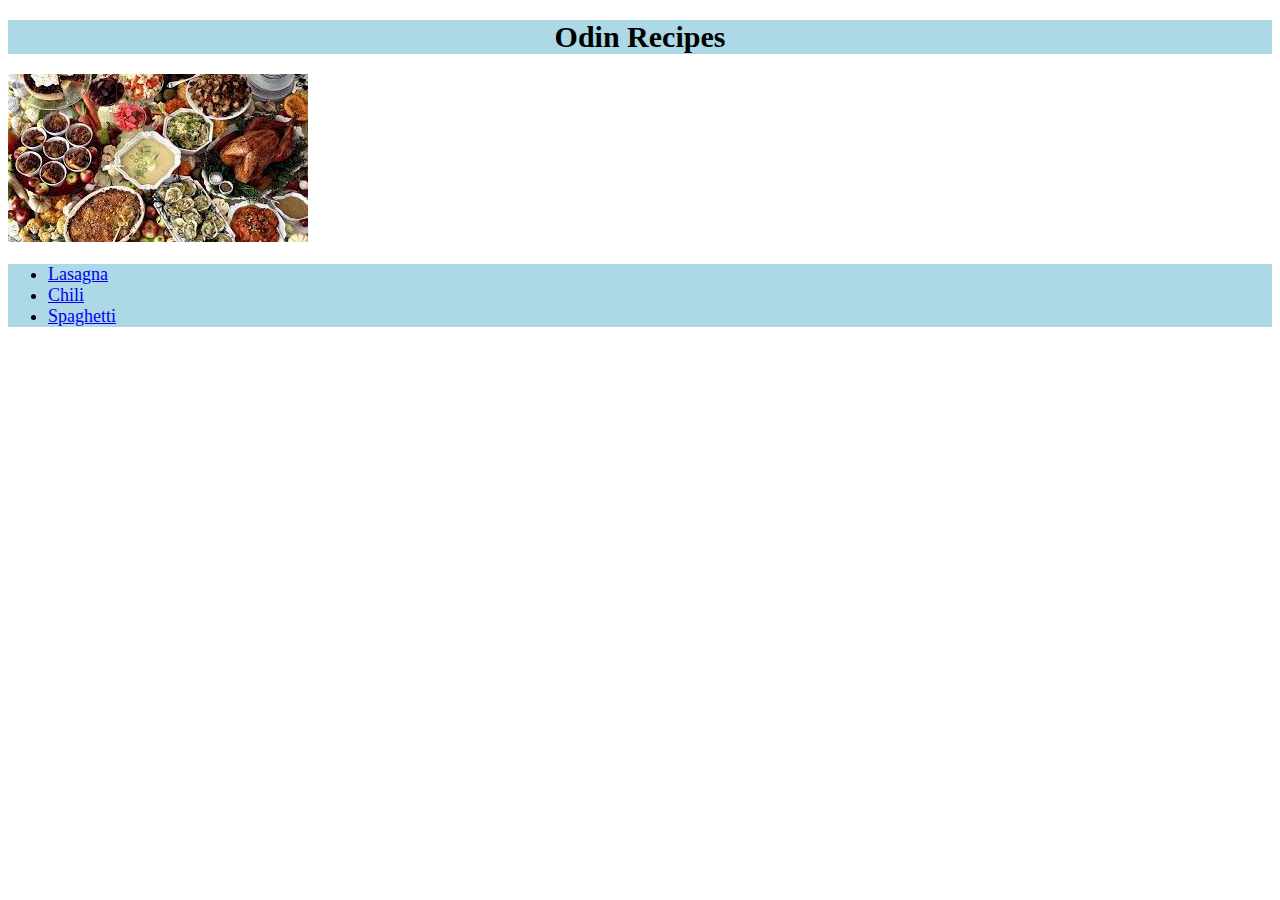
<file: index.html>
<!DOCTYPE html>

<html lang="en">
    <head>
        <link rel="stylesheet" href="./styles.css">
        <meta charset="UTF-8">
        <title>Recipes Index</title>
    </head>

<h1 class="title">Odin Recipes</h1>
<img src="./recipes/feast.jpeg">
    <body>
        <ul class="center">
           <li><a href="./recipes/lasagna.html">Lasagna</a></li>
           <li><a href="./recipes/chili.html">Chili</a></li>
           <li><a href="./recipes/spaghetti.html">Spaghetti</a></li>
        </ul>
    </body>
</html>
</file>
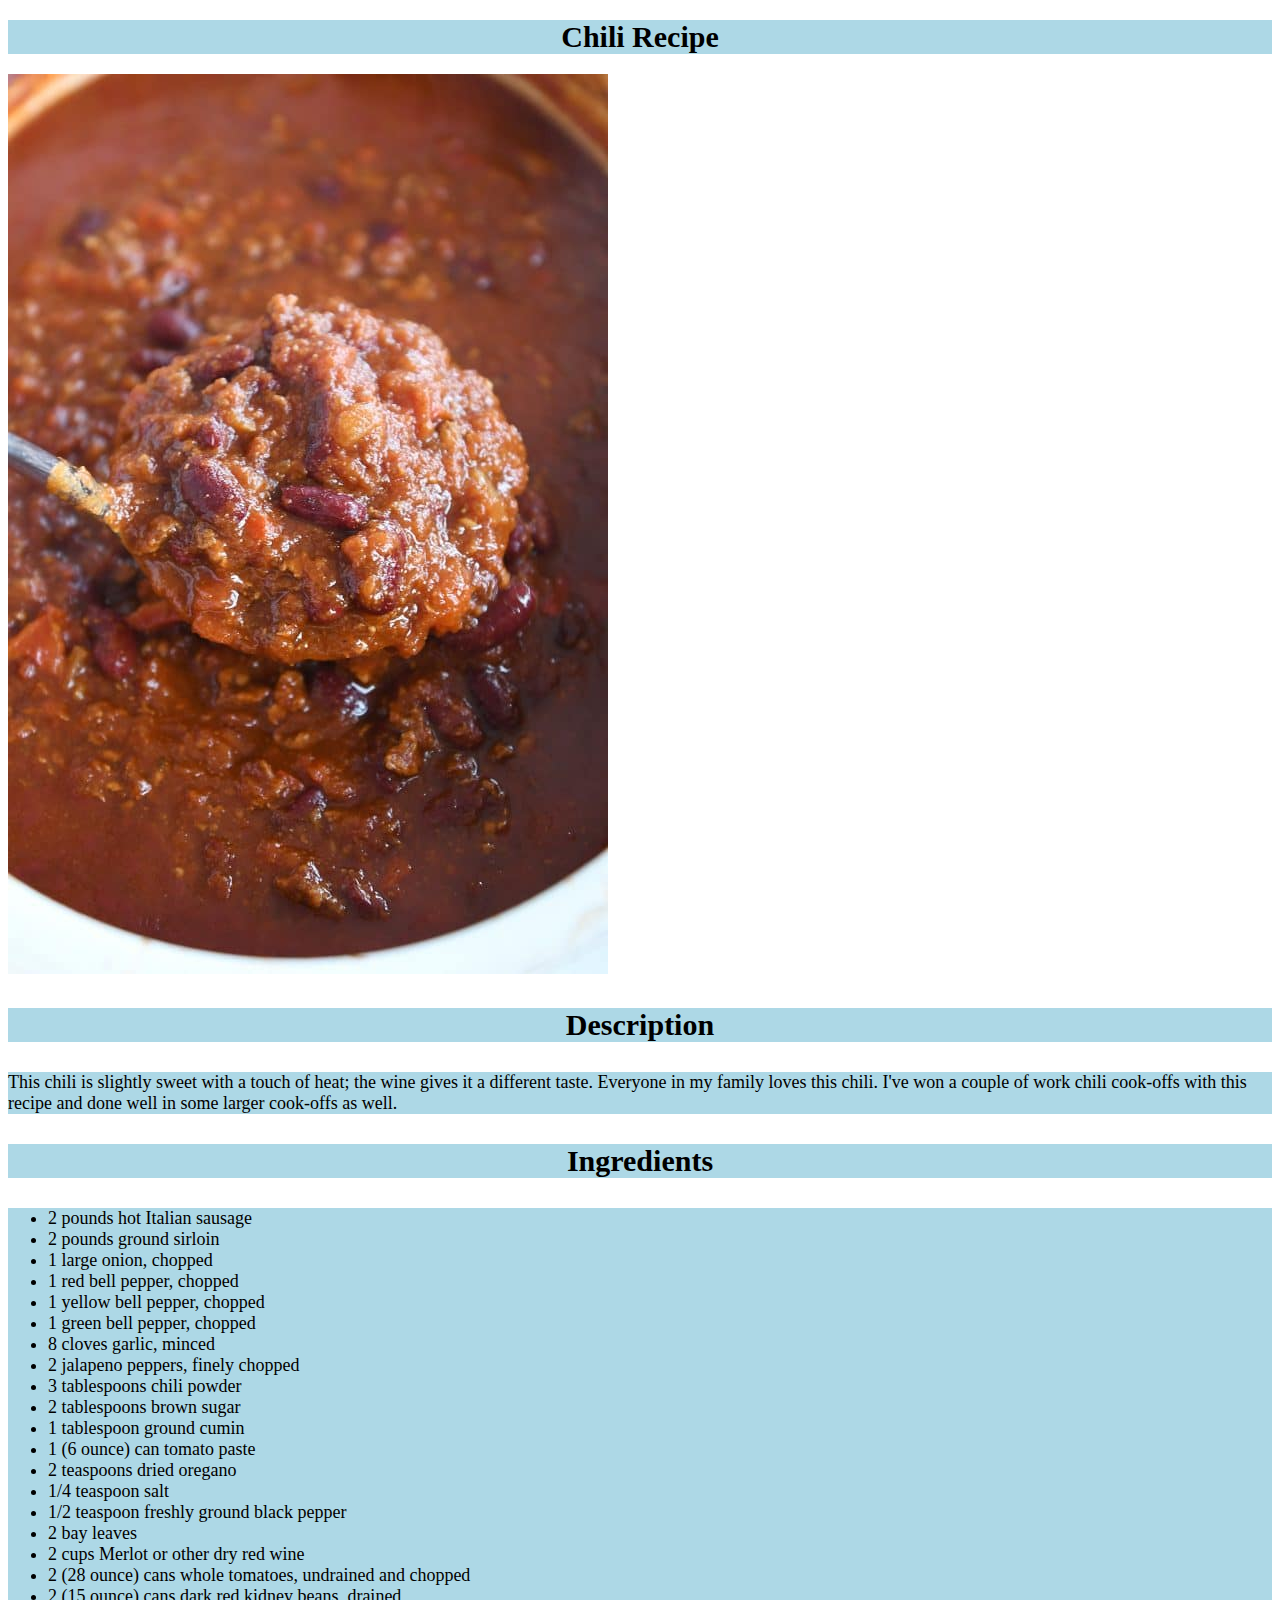
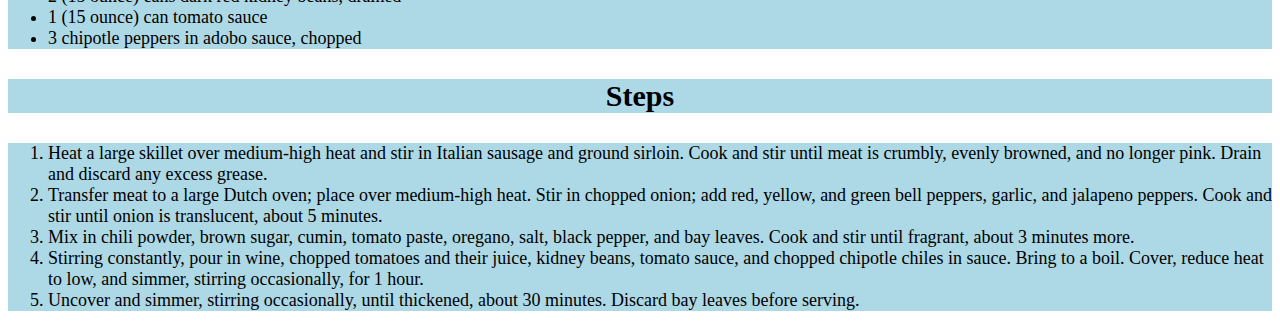
<file: recipes/chili.html>
<!DOCTYPE html>

<html lang="en">

    <head>
        <meta charset="UTF-8">
        <title>Chili Recipe</title>
        <link rel="stylesheet" href="../styles.css">
    </head>

    <h1 class="title">Chili Recipe</h1>
    <img src="./chili.jpg">

    <h3 class="title">Description</h3>
        <p class="center">This chili is slightly sweet with a touch of heat; the wine gives it a different taste. Everyone in my family loves this chili. I've won a couple of work chili cook-offs with this recipe and done well in some larger cook-offs as well.</p>
    <h3 class="title">Ingredients</h3>
        <ul class="center">
            <li>2 pounds hot Italian sausage</li>
            <li>2 pounds ground sirloin</li>
            <li>1 large onion, chopped</li>
            <li>1 red bell pepper, chopped</li>
            <li>1 yellow bell pepper, chopped</li>
            <li>1 green bell pepper, chopped</li>
            <li>8 cloves garlic, minced</li>
            <li>2 jalapeno peppers, finely chopped</li>
            <li>3 tablespoons chili powder</li>
            <li>2 tablespoons brown sugar</li>
            <li>1 tablespoon ground cumin</li>
            <li>1 (6 ounce) can tomato paste</li>
            <li>2 teaspoons dried oregano</li>
            <li>1/4 teaspoon salt</li>
            <li>1/2 teaspoon freshly ground black pepper</li>
            <li>2 bay leaves</li>
            <li>2 cups Merlot or other dry red wine</li>
            <li>2 (28 ounce) cans whole tomatoes, undrained and chopped</li>
            <li>2 (15 ounce) cans dark red kidney beans, drained</li>
            <li>1 (15 ounce) can tomato sauce</li>
            <li>3 chipotle peppers in adobo sauce, chopped</li>
        </ul>
    <h3 class="title">Steps</h3>
        <ol class="center">
            <li>Heat a large skillet over medium-high heat and stir in Italian sausage and ground sirloin. Cook and stir until meat is crumbly, evenly browned, and no longer pink. Drain and discard any excess grease.</li>
            <li>Transfer meat to a large Dutch oven; place over medium-high heat. Stir in chopped onion; add red, yellow, and green bell peppers, garlic, and jalapeno peppers. Cook and stir until onion is translucent, about 5 minutes.</li>
            <li>Mix in chili powder, brown sugar, cumin, tomato paste, oregano, salt, black pepper, and bay leaves. Cook and stir until fragrant, about 3 minutes more.</li>
            <li>Stirring constantly, pour in wine, chopped tomatoes and their juice, kidney beans, tomato sauce, and chopped chipotle chiles in sauce. Bring to a boil. Cover, reduce heat to low, and simmer, stirring occasionally, for 1 hour.</li>
            <li>Uncover and simmer, stirring occasionally, until thickened, about 30 minutes. Discard bay leaves before serving.</li>
        </ol>

</html>
</file>
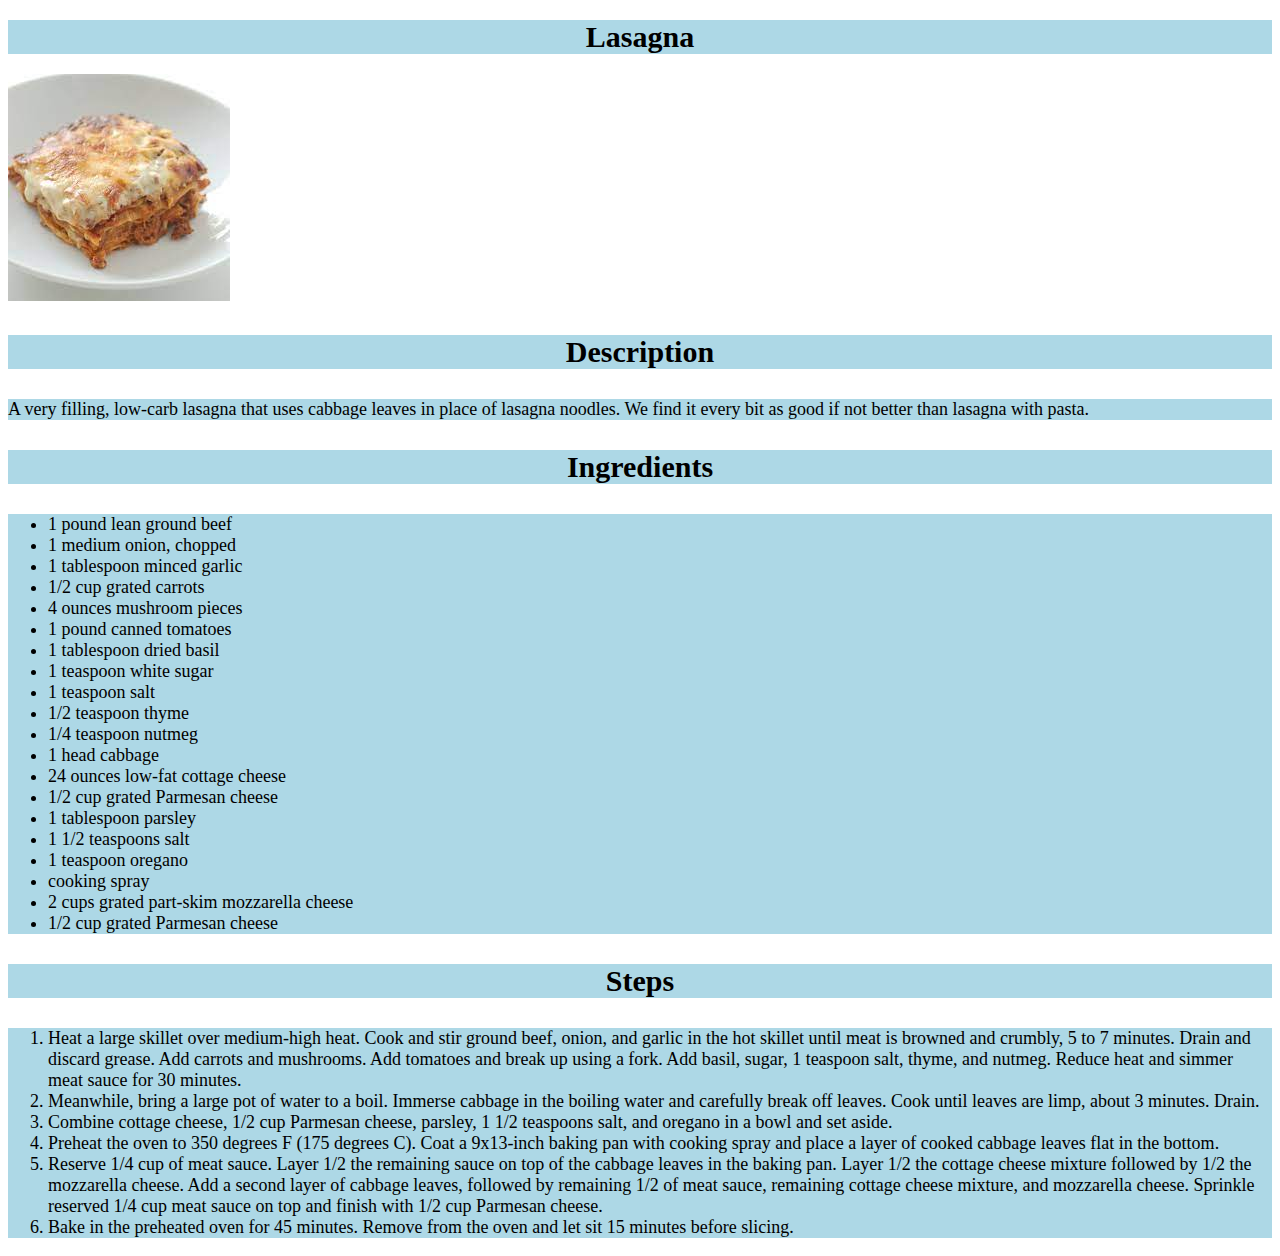
<file: recipes/lasagna.html>
<!DOCTYPE html>

<html lang="en">
    <meta charset="UTF-8">
    <title>Lasagna Recipe</title>
    <link rel="stylesheet" href="../styles.css">

<h1 class="title">Lasagna</h1>
<img src="./lasagna.jpeg">

<h3 class="title">Description</h3>
    <p class="center">A very filling, low-carb lasagna that uses cabbage leaves in place of lasagna noodles. We find it every bit as good if not better than lasagna with pasta.</p>

<h3 class="title">Ingredients</h3>
    <ul class="center">
        <li>1 pound lean ground beef</li>
        <li>1 medium onion, chopped</li>
        <li>1 tablespoon minced garlic</li>
        <li>1/2 cup grated carrots</li>
        <li>4 ounces mushroom pieces</li>
        <li>1 pound canned tomatoes</li>
        <li>1 tablespoon dried basil</li>
        <li>1 teaspoon white sugar</li>
        <li>1 teaspoon salt</li>
        <li>1/2 teaspoon thyme</li>
        <li>1/4 teaspoon nutmeg</li>
        <li>1 head cabbage</li>
        <li>24 ounces low-fat cottage cheese</li>
        <li>1/2 cup grated Parmesan cheese</li>
        <li>1 tablespoon parsley</li>
        <li>1 1/2 teaspoons salt</li>
        <li>1 teaspoon oregano</li>
        <li>cooking spray</li>
        <li>2 cups grated part-skim mozzarella cheese</li>
        <li>1/2 cup grated Parmesan cheese</li>
    </ul>
<h3 class="title">Steps</h3>
    <ol class="center">
        <li>Heat a large skillet over medium-high heat. Cook and stir ground beef, onion, and garlic in the hot skillet until meat is browned and crumbly, 5 to 7 minutes. Drain and discard grease. Add carrots and mushrooms. Add tomatoes and break up using a fork. Add basil, sugar, 1 teaspoon salt, thyme, and nutmeg. Reduce heat and simmer meat sauce for 30 minutes.</li>
        <li>Meanwhile, bring a large pot of water to a boil. Immerse cabbage in the boiling water and carefully break off leaves. Cook until leaves are limp, about 3 minutes. Drain.</li>
        <li>Combine cottage cheese, 1/2 cup Parmesan cheese, parsley, 1 1/2 teaspoons salt, and oregano in a bowl and set aside.</li>
        <li>Preheat the oven to 350 degrees F (175 degrees C). Coat a 9x13-inch baking pan with cooking spray and place a layer of cooked cabbage leaves flat in the bottom.</li>
        <li>Reserve 1/4 cup of meat sauce. Layer 1/2 the remaining sauce on top of the cabbage leaves in the baking pan. Layer 1/2 the cottage cheese mixture followed by 1/2 the mozzarella cheese. Add a second layer of cabbage leaves, followed by remaining 1/2 of meat sauce, remaining cottage cheese mixture, and mozzarella cheese. Sprinkle reserved 1/4 cup meat sauce on top and finish with 1/2 cup Parmesan cheese.</li>
        <li>Bake in the preheated oven for 45 minutes. Remove from the oven and let sit 15 minutes before slicing.</li>
    </ol>
</html>
</file>
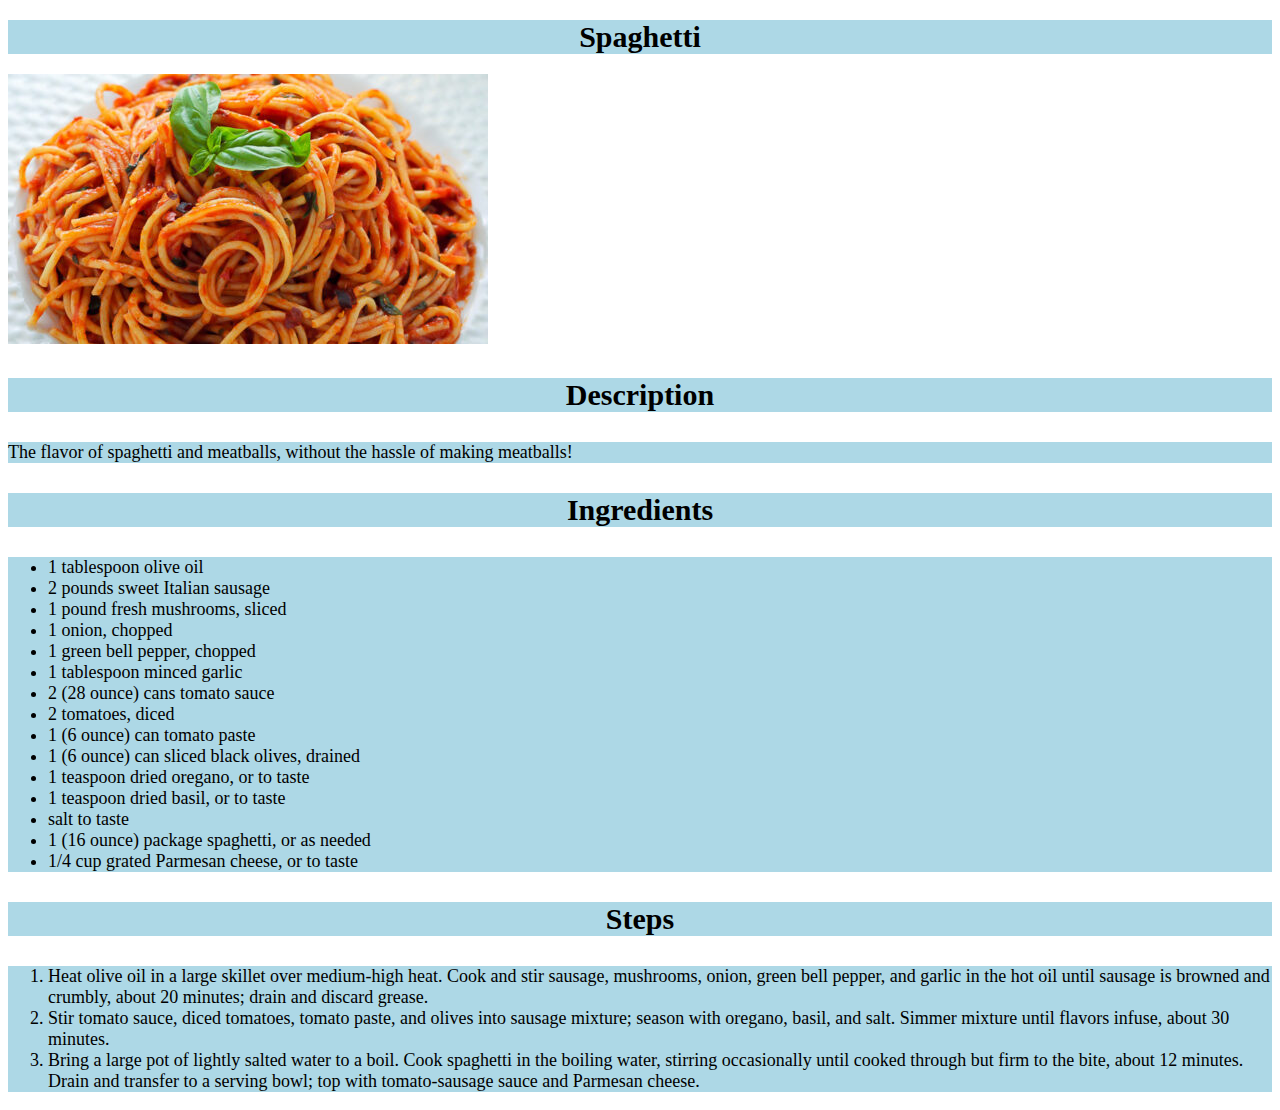
<file: recipes/spaghetti.html>
<!DOCTYPE html>
<html lang="en">
    <head>
        <title>Spaghetti Recipe</title>
        <meta charset="UTF-8">
        <link rel="stylesheet" href="../styles.css">
    </head>
<h1 class="title">Spaghetti</h1>
<img src="./spaghetti.jpg">

<h3 class="title">Description</h3>
    <p class="center">The flavor of spaghetti and meatballs, without the hassle of making meatballs!</p>

<h3 class="title">Ingredients</h3>
    <ul class="center">
        <li>1 tablespoon olive oil</li>
        <li>2 pounds sweet Italian sausage</li>
        <li>1 pound fresh mushrooms, sliced</li>
        <li>1 onion, chopped</li>
        <li>1 green bell pepper, chopped</li>
        <li>1 tablespoon minced garlic</li>
        <li>2 (28 ounce) cans tomato sauce</li>
        <li>2 tomatoes, diced</li>
        <li>1 (6 ounce) can tomato paste</li>
        <li>1 (6 ounce) can sliced black olives, drained</li>
        <li>1 teaspoon dried oregano, or to taste</li>
        <li>1 teaspoon dried basil, or to taste</li>
        <li>salt to taste</li>
        <li>1 (16 ounce) package spaghetti, or as needed</li>
        <li>1/4 cup grated Parmesan cheese, or to taste</li>
    </ul>
<h3 class="title">Steps</h3>
    <ol class="center">
        <li>Heat olive oil in a large skillet over medium-high heat. Cook and stir sausage, mushrooms, onion, green bell pepper, and garlic in the hot oil until sausage is browned and crumbly, about 20 minutes; drain and discard grease.</li>
        <li>Stir tomato sauce, diced tomatoes, tomato paste, and olives into sausage mixture; season with oregano, basil, and salt. Simmer mixture until flavors infuse, about 30 minutes.</li>
        <li>Bring a large pot of lightly salted water to a boil. Cook spaghetti in the boiling water, stirring occasionally until cooked through but firm to the bite, about 12 minutes. Drain and transfer to a serving bowl; top with tomato-sausage sauce and Parmesan cheese.</li>
    </ol>
</html>
</file>
<file: styles.css>
div {
    color: white;
    background-color: black;
}

p {
    color: red;
}

.title {
    text-align:center;
    color:black;
    background-color:lightblue;
    font-size:30px;
    font-weight:bold;
}

.center {
    text-align:left;
    color:black;
    background-color:lightblue;
    font-size:18px;
}
</file>
